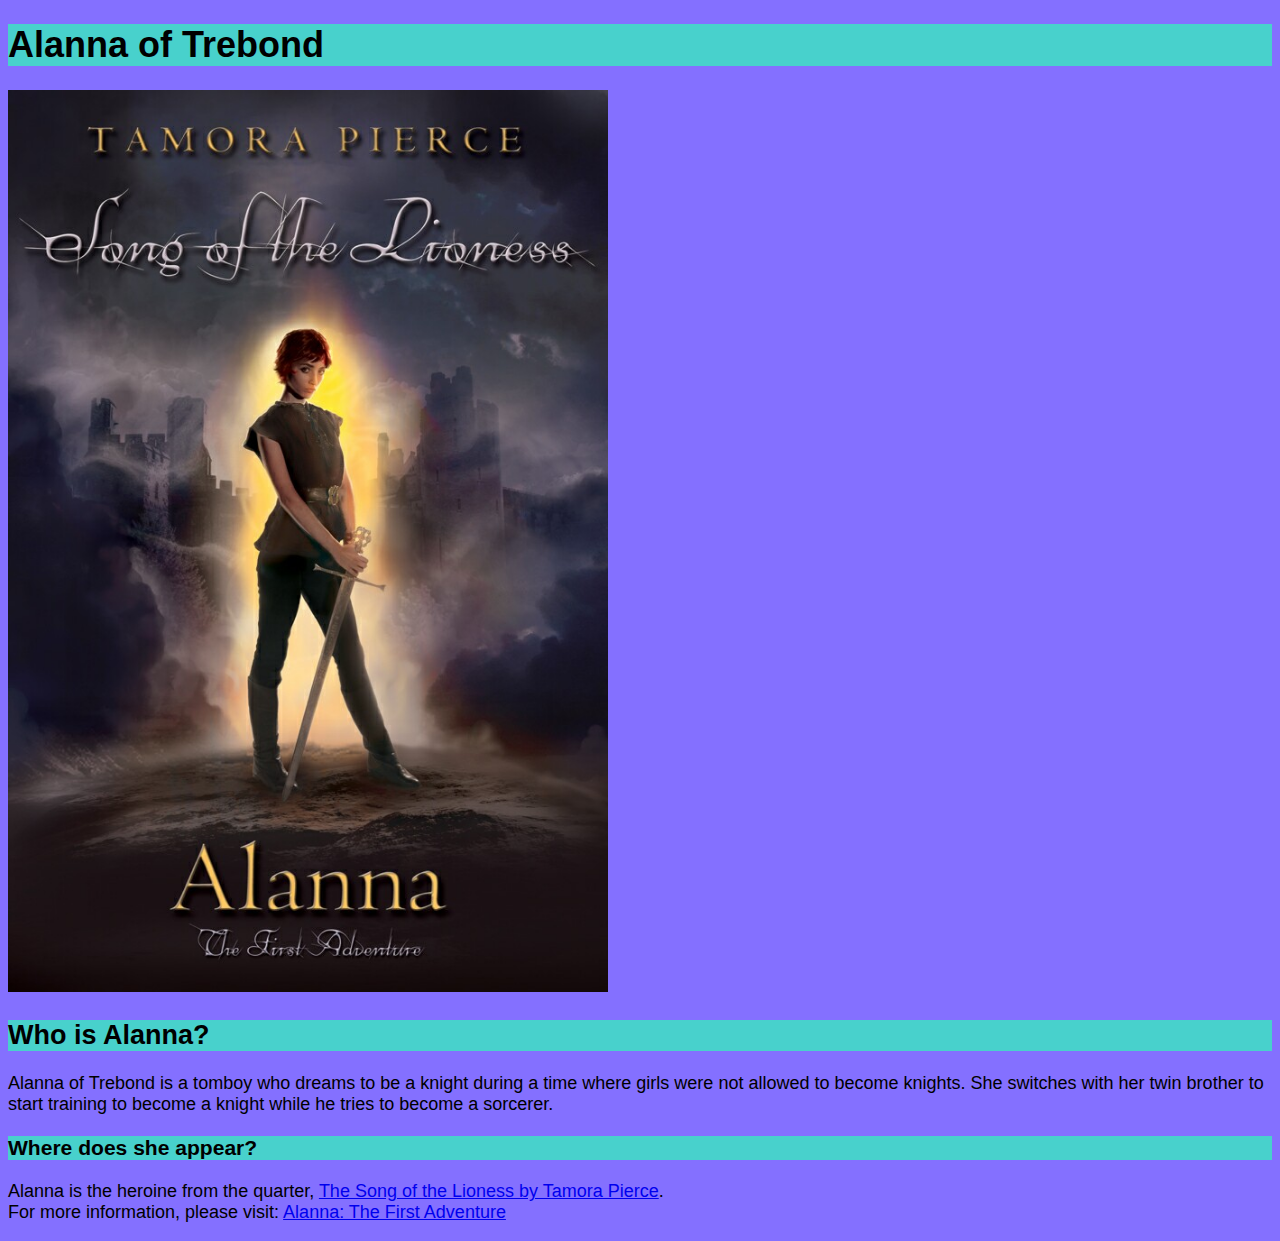
<file: index.html>
<!doctype html>
<html lang="en">
    <head>
        <meta charset="UTF-8">
        <meta name="viewport" content="width=device-width, initial-scale=1">

        <meta name="author" content="Hannah Yoo">
        <meta name="description" content="Favorite character page">

        <title>Alanna of Trebond</title>

        <link rel="stylesheet" href="css/main.css">
<!--
        other elements that you might need:

        links to external stylesheets:
        <link rel="stylesheet" href="...relative or absolute url to stylesheet...">
        <link rel="icon" href="...url to page icon...">
-->
    </head>
    <body>
        <h1>Alanna of Trebond</h1>
        <img src="img/Alanna.jpg" alt="Alanna">
        <h2>Who is Alanna?</h2>
        <p>Alanna of Trebond is a tomboy who dreams to be a knight during a time where girls were not allowed to become knights. She switches with her twin brother to start training to become a knight while he tries to become a sorcerer.</p>
        <h3>Where does she appear?</h3>
        <p>Alanna is the heroine from the quarter, 
            <a href="http://tamorapierce.com/books.html">The Song of the Lioness by Tamora Pierce</a>.
            <br>For more information, please visit: 
            <a href="http://en.wikipedia.org/wiki/Alanna:_The_First_Adventure">Alanna: The First Adventure</a>
        </p>
<!--
        <p>Right-click and choose "View Page Source" to view the source for this very simple HTML 5 template</p>
-->
    </body>
</html>
</file>
<file: css/main.css>
h1, h2, h3 {
	color: #000000;
	background-color: #48D1CC;
}

body {
    font-family: Helvetica, sans-serif;
    font-size: 18px;
    background-color: #8470FF;
}

img {
    max-width: 600px;
}
</file>
